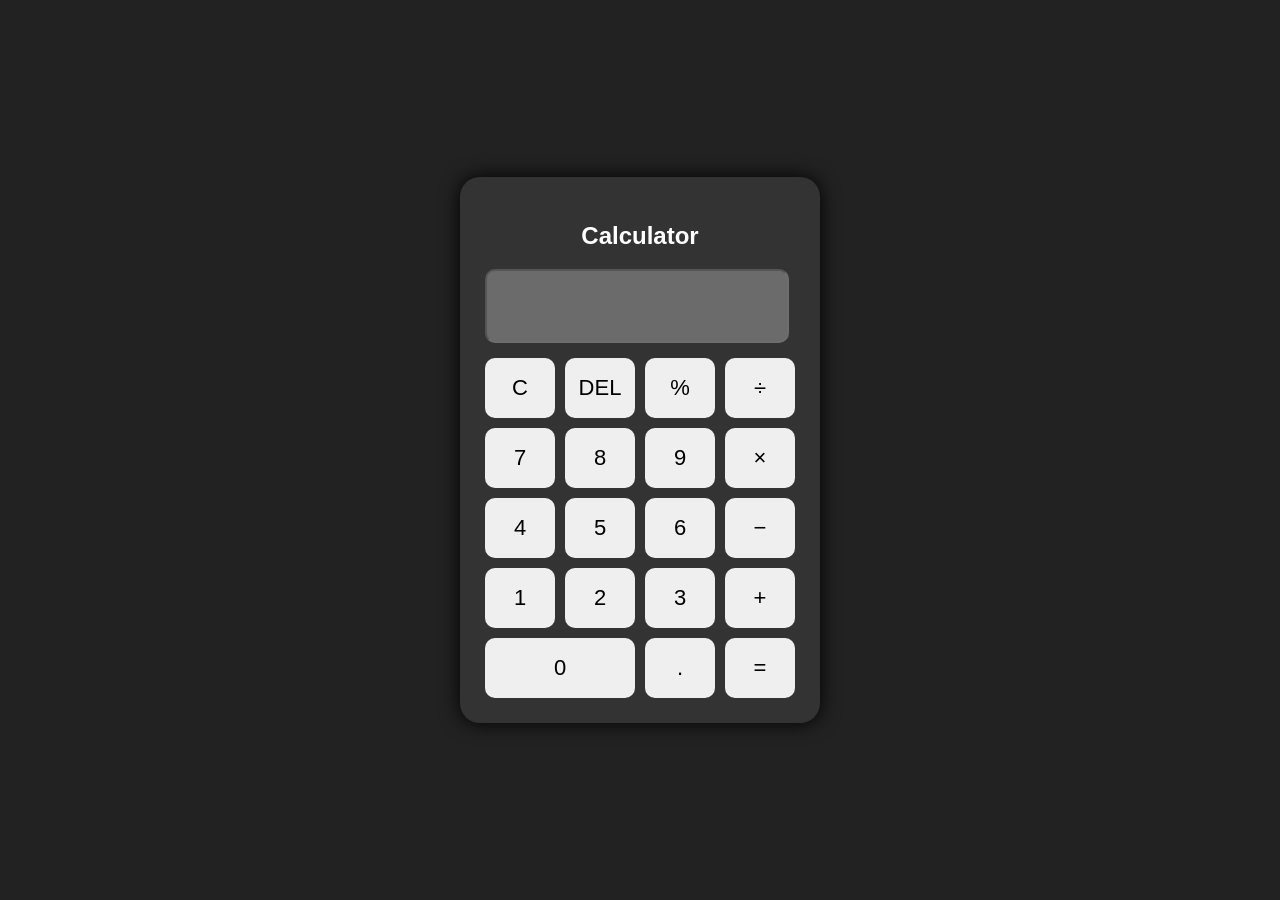
<file: index.html>
<!DOCTYPE html>
<html>
<head>
    <title>Secret Calculator</title>
    <link rel="stylesheet" href="style.css">
</head>

<body>

<div class="calculator">

    <h2>Calculator</h2>

    <input type="text" id="display" disabled>

    <div class="buttons">

        <button onclick="clearDisplay()">C</button>
        <button onclick="deleteNumber()">DEL</button>
        <button onclick="append('%')">%</button>
        <button onclick="append('/')">÷</button>

        <button onclick="append('7')">7</button>
        <button onclick="append('8')">8</button>
        <button onclick="append('9')">9</button>
        <button onclick="append('*')">×</button>

        <button onclick="append('4')">4</button>
        <button onclick="append('5')">5</button>
        <button onclick="append('6')">6</button>
        <button onclick="append('-')">−</button>

        <button onclick="append('1')">1</button>
        <button onclick="append('2')">2</button>
        <button onclick="append('3')">3</button>
        <button onclick="append('+')">+</button>

        <button onclick="append('0')" class="zero">0</button>
        <button onclick="append('.')">.</button>
        <button onclick="calculate()">=</button>

    </div>

</div>


<!-- Hidden video area -->
<div id="videoBox">

    <h2>Secret Video 🎉</h2>

    <iframe 
        id="secretVideo"
        width="560"
        height="315"
        src=""
        title="Secret Video"
        frameborder="0"
        allow="autoplay; encrypted-media"
        allowfullscreen>
    </iframe>

</div>


<script src="script.js"></script>

</body>
</html>
</file>
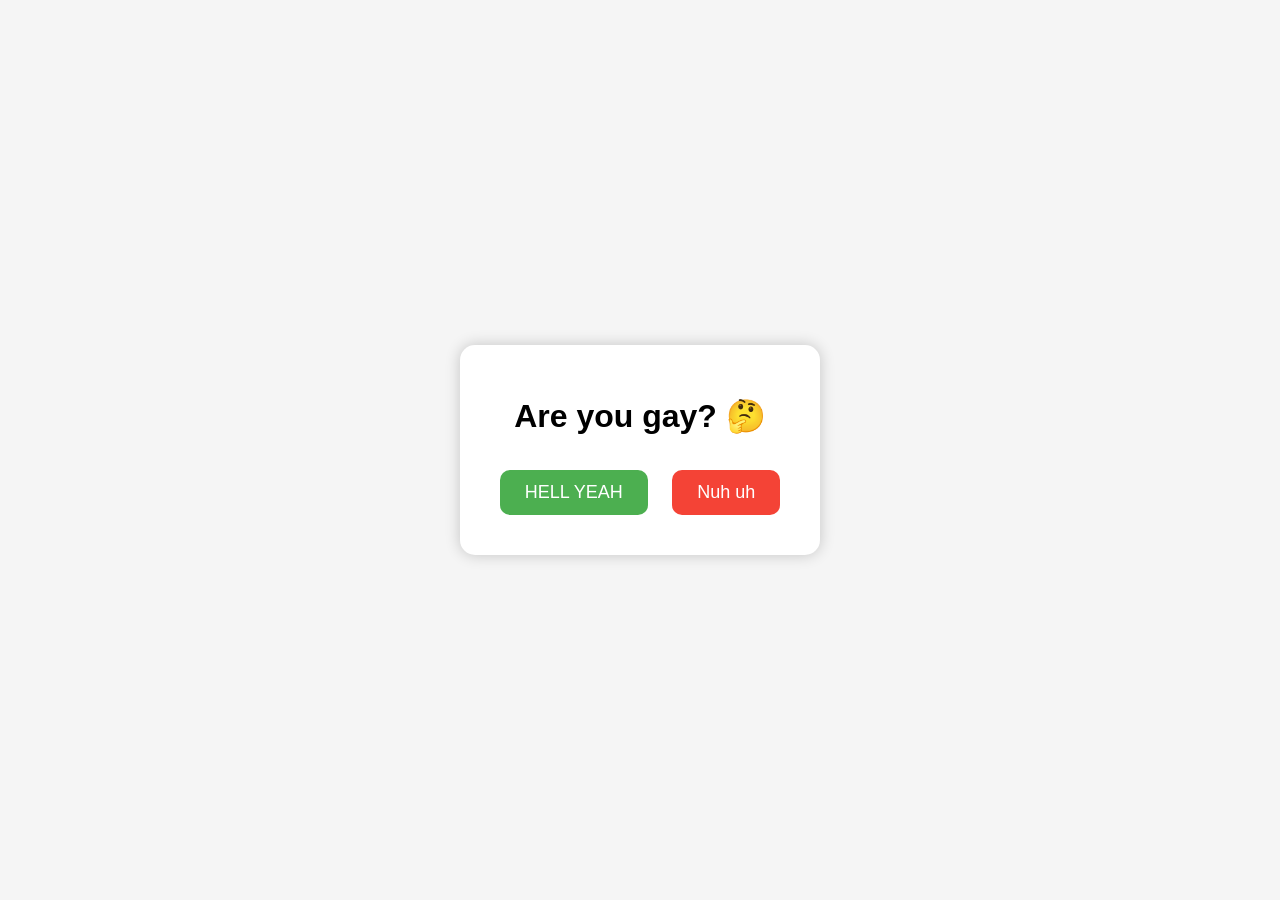
<file: calcu.html>
<!DOCTYPE html>
<html lang="en">
<head>
<meta charset="UTF-8">
<meta name="viewport" content="width=device-width, initial-scale=1.0">
<title>Question</title>

<style>
    body{
        margin:0;
        font-family:Arial, sans-serif;
        background:#f5f5f5;
        display:flex;
        justify-content:center;
        align-items:center;
        height:100vh;
    }

    .box{
        text-align:center;
        background:white;
        padding:30px;
        border-radius:15px;
        box-shadow:0 0 15px rgba(0,0,0,.2);
    }

    h1{
        margin-bottom:25px;
    }

    button{
        padding:12px 25px;
        font-size:18px;
        border:none;
        border-radius:10px;
        cursor:pointer;
        margin:10px;
        transition:0.3s;
    }

    #yes{
        background:#4CAF50;
        color:white;
    }

    #no{
        background:#f44336;
        color:white;
        position:relative;
    }
</style>
</head>

<body>

<div class="box">
    <h1>Are you gay? 🤔</h1>

    <button id="yes" onclick="yesAnswer()">HELL YEAH</button>
    <button id="no" onclick="noAnswer()">Nuh uh</button>
</div>

<script>
let size = 1;

function noAnswer(){
    size += 0.25;

    document.getElementById("yes").style.transform =
        `scale(${size})`;

    const no = document.getElementById("no");
    no.style.left = (Math.random()*120-60) + "px";
    no.style.top = (Math.random()*80-40) + "px";
}

function yesAnswer(){
    document.body.innerHTML = `
    <div style="display:flex;justify-content:center;align-items:center;height:100vh;font-family:Arial;">
        <h1>😂 tag an pa lge bayota ka!</h1>
    </div>`;
}
</script>

</body>
</html>
</file>
<file: style.css>
body {
    height: 100vh;
    margin: 0;

    display: flex;
    justify-content: center;
    align-items: center;

    background: #222;
    font-family: Arial, sans-serif;
}


.calculator {

    background: #333;

    padding: 25px;

    border-radius: 20px;

    box-shadow: 0 0 20px black;

}


h2 {
    color: white;
    text-align: center;
}


#display {

    width: 280px;

    height: 50px;

    font-size: 25px;

    text-align: right;

    padding: 10px;

    margin-bottom: 15px;

    border-radius: 10px;

}


.buttons {

    display: grid;

    grid-template-columns: repeat(4, 70px);

    gap: 10px;

}


button {

    height: 60px;

    font-size: 22px;

    border: none;

    border-radius: 10px;

    cursor: pointer;

}


button:hover {

    background: #aaa;

}


.zero {

    grid-column: span 2;

}


/* Video hidden at first */

#videoBox {

    display: none;

    position: absolute;

    background: #111;

    padding: 20px;

    border-radius: 15px;

    text-align: center;

}
</file>
